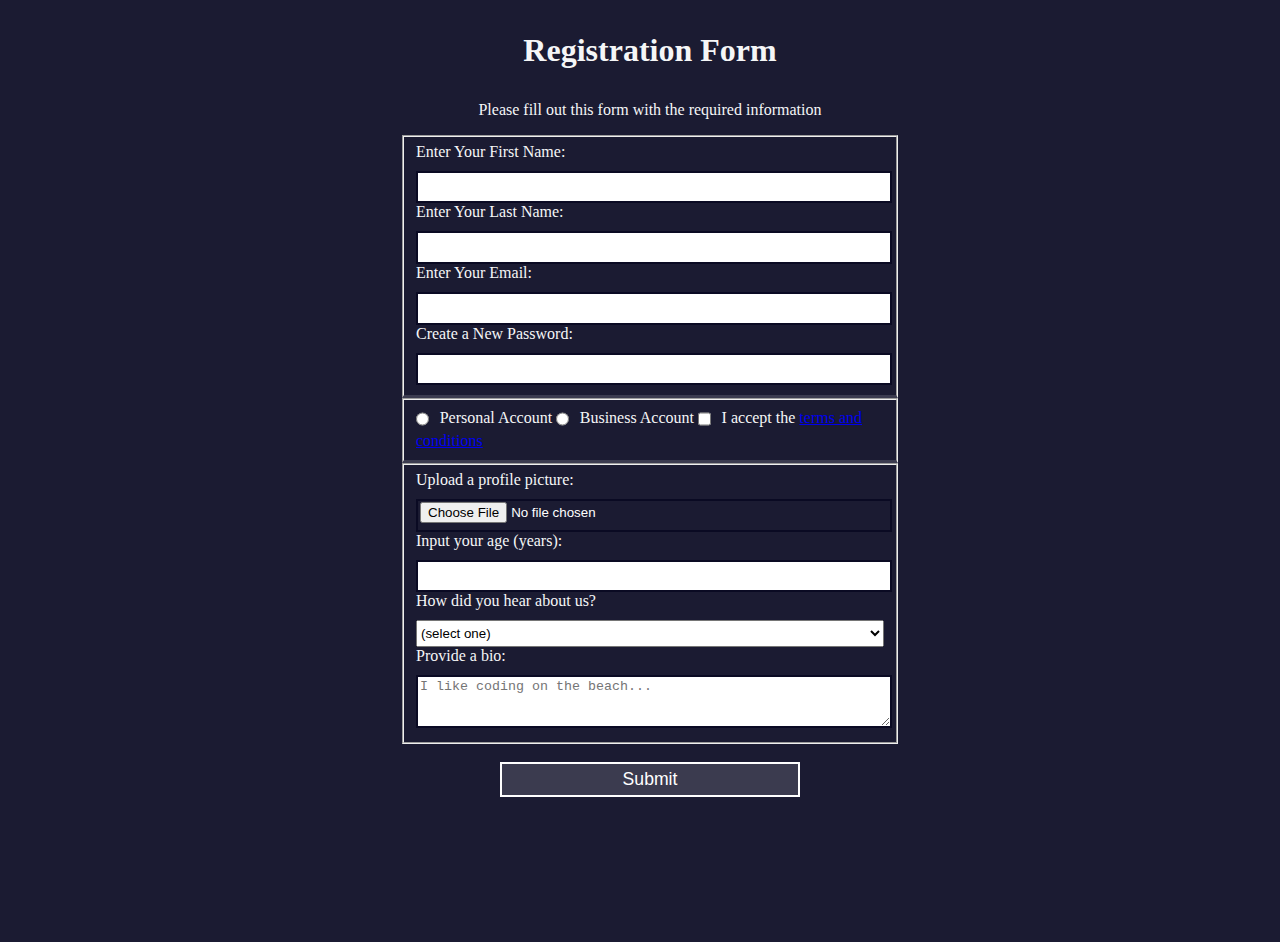
<file: 3registration-form/index.html>
<!DOCTYPE html>
<html>
  <head>
    <title>Registration Form</title>
	  <link rel="stylesheet" type="text/css" href="index.css" />
  </head>
  <body>
    <h1>Registration Form</h1>
    <p>Please fill out this form with the required information</p>
    <form action='https://register-demo.freecodecamp.org'>
      <fieldset>
        <label>Enter Your First Name: <input type="text" name="first-name" required /></label>
        <label>Enter Your Last Name: <input type="text" name="last-name" required /></label>
        <label>Enter Your Email: <input type="email" name="email" required /></label>
        <label>Create a New Password: <input type="password" name="password" pattern="[a-z0-5]{8,}" required /></label>
      </fieldset>
      <fieldset>
        <label><input type="radio" name="account-type" class="inline" /> Personal Account</label>
        <label><input type="radio" name="account-type" class="inline" /> Business Account</label>
        <label>
          <input type="checkbox" name="terms" class="inline" required /> I accept the <a href="https://www.freecodecamp.org/news/terms-of-service/">terms and conditions</a>
			  </label>
      </fieldset>
      <fieldset>
        <label>Upload a profile picture: <input type="file" name="file" /></label>
        <label>Input your age (years): <input type="number" name="age" min="13" max="120" />
			  </label>
        <label>How did you hear about us?
          <select name="referrer">
            <option value="">(select one)</option>
            <option value="1">freeCodeCamp News</option>
            <option value="2">freeCodeCamp YouTube Channel</option>
            <option value="3">freeCodeCamp Forum</option>
            <option value="4">Other</option>
          </select>
        </label>
        <label>Provide a bio:
          <textarea name="bio" rows="3" cols="30" placeholder="I like coding on the beach..."></textarea>
			  </label>
      </fieldset>
      <input type="submit" value="Submit" />
    </form>
  </body>
</html>
</file>
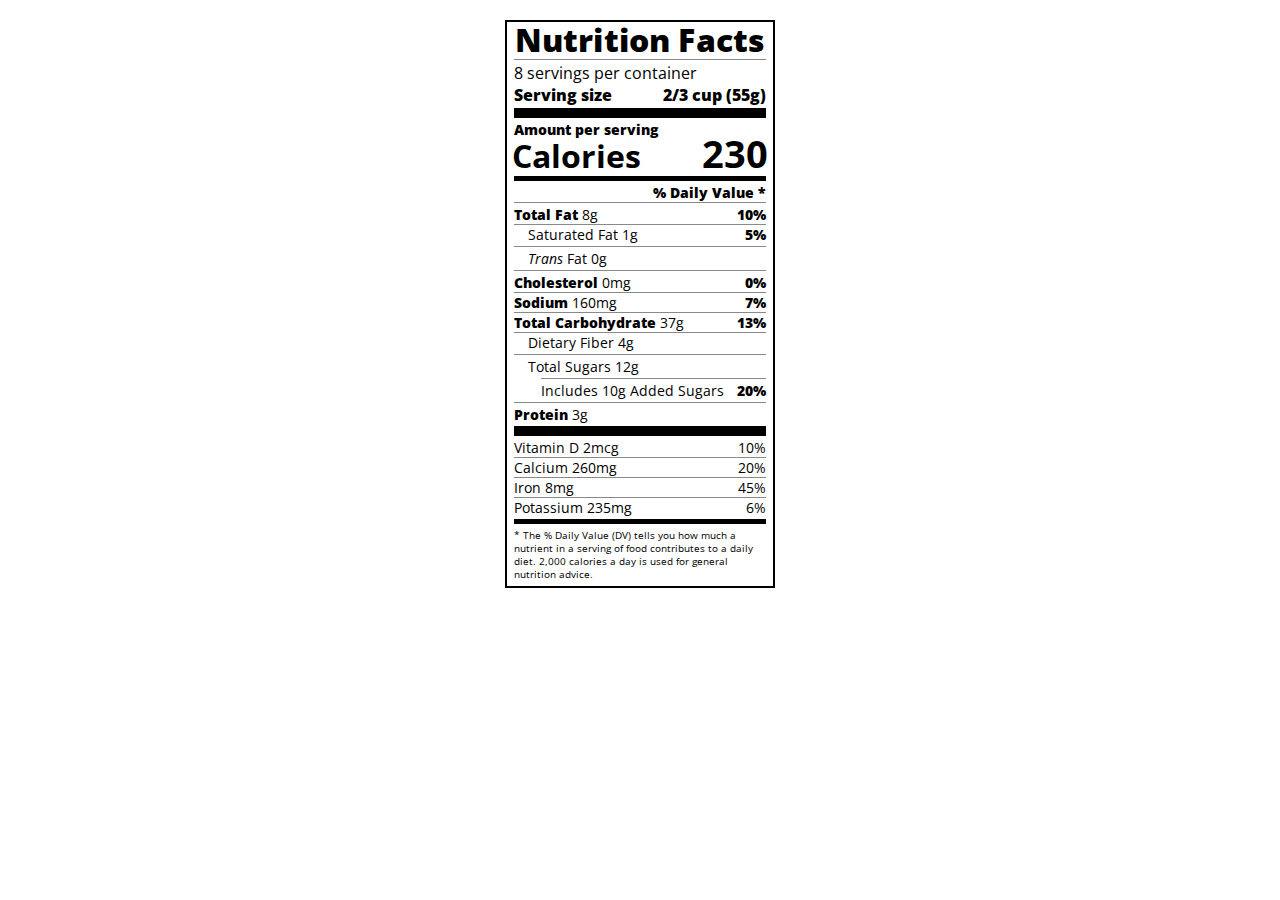
<file: 5.Nutrition/index.html>
<!DOCTYPE html>
<html lang="en">
  <head>
    <meta charset="UTF-8" />
    <title>Nutrition Label</title>
    <link
      href="https://fonts.googleapis.com/css?family=Open+Sans:400,700,800"
      rel="stylesheet"
    />
    <link href="./index.css" rel="stylesheet" />
  </head>
  <body>
    <div class="label">
      <header>
        <h1 class="bold">Nutrition Facts</h1>
        <div class="divider"></div>
        <p>8 servings per container</p>
        <p class="bold">
          Serving size <span class="right">2/3 cup (55g)</span>
        </p>
      </header>
      <div class="divider lg"></div>
      <div class="calories-info">
        <p class="bold sm-text">Amount per serving</p>
        <h1>Calories <span class="right">230</span></h1>
      </div>
      <div class="divider md"></div>
      <div class="daily-value sm-text">
        <p class="right bold no-divider">% Daily Value *</p>
        <div class="divider"></div>
        <p>
          <span class="bold">Total Fat</span> 8g
          <span class="bold right">10%</span>
        </p>
        <p class="indent no-divider">
          Saturated Fat 1g <span class="bold right">5%</span>
        </p>
        <div class="divider"></div>
        <p class="indent no-divider"><i>Trans</i> Fat 0g</p>
        <div class="divider"></div>
        <p>
          <span class="bold">Cholesterol</span> 0mg
          <span class="right bold">0%</span>
        </p>
        <p>
          <span class="bold">Sodium</span> 160mg
          <span class="right bold">7%</span>
        </p>
        <p>
          <span class="bold">Total Carbohydrate</span> 37g
          <span class="right bold">13%</span>
        </p>
        <p class="indent no-divider">Dietary Fiber 4g</p>
        <div class="divider"></div>
        <p class="indent no-divider">Total Sugars 12g</p>
        <div class="divider dbl-indent"></div>
        <p class="dbl-indent no-divider">
          Includes 10g Added Sugars <span class="right bold">20%</span>
        </p>
        <div class="divider"></div>
        <p class="no-divider"><span class="bold">Protein</span> 3g</p>
        <div class="divider lg"></div>
        <p>Vitamin D 2mcg <span class="right">10%</span></p>
        <p>Calcium 260mg <span class="right">20%</span></p>
        <p>Iron 8mg <span class="right">45%</span></p>
        <p class="no-divider">Potassium 235mg <span class="right">6%</span></p>
      </div>
      <div class="divider md"></div>
      <p class="note">
        * The % Daily Value (DV) tells you how much a nutrient in a serving of
        food contributes to a daily diet. 2,000 calories a day is used for
        general nutrition advice.
      </p>
    </div>
  </body>
</html>
</file>
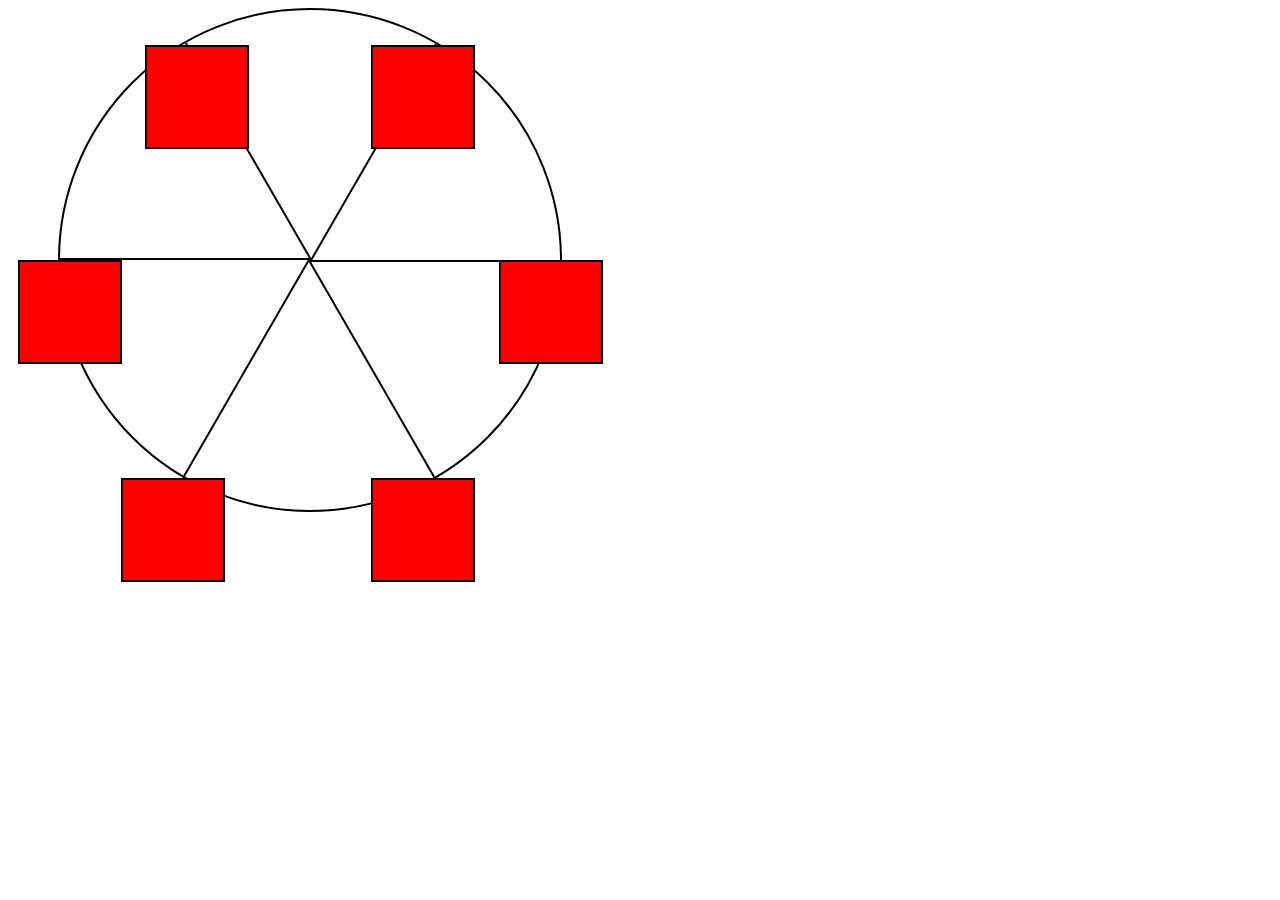
<file: Animation/index.html>
<!DOCTYPE html>
<html>
  <head>
    <meta charset="UTF-8">
    <title>Ferris Wheel</title>
    <link rel="stylesheet" href="./index.css">
  </head>
  <body>
    <div class="wheel">
      <span class="line"></span>
      <span class="line"></span>
      <span class="line"></span>
      <span class="line"></span>
      <span class="line"></span>
      <span class="line"></span>

      <div class="cabin"></div>
      <div class="cabin"></div>
      <div class="cabin"></div>
      <div class="cabin"></div>
      <div class="cabin"></div>
      <div class="cabin"></div>
    </div>
  </body>
</html>
</file>
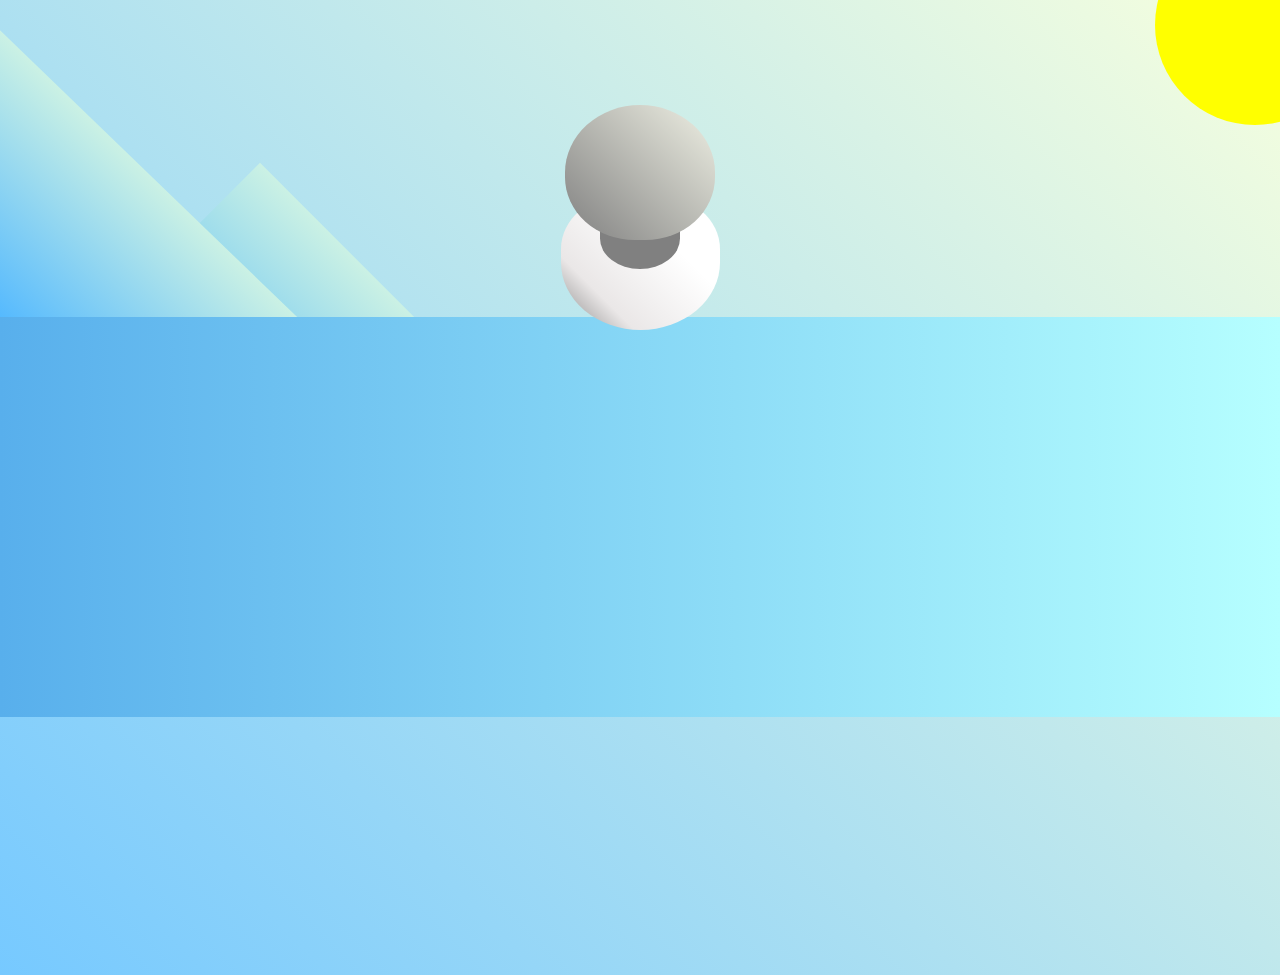
<file: css transform/index.html>
<!DOCTYPE html>
<html lang="en">
  <head>
    <link rel="stylesheet" href="index.css" />
    <meta charset="UTF-8" />
    <meta http-equiv="X-UA-Compatible" content="IE=edge" />
    <meta name="viewport" content="width=device-width, initial-scale=1.0" />
    <title>Penguen</title>
  </head>
  <body>
    <div class="left-mountain"></div>
    <div class="back-mountain"></div>
    <div class="sun"></div>
    <div class="penguin">
        <div class="penguin-head">
          <div class="pengiun-face left"></div>
          <div class="pengiun-face right"></div>
        </div>
        <div class="penguin-body"></div>
       
    </div>
    <div class="ground"></div>
  </body>
</html>
</file>
<file: 3registration-form/index.css>
body {
  width: 100%;
  height: 100vh;
  margin: 10px;
  background-color: #1b1b32;
  color: #f5f6f7;
  font-family: Tahoma;
  font-size: 16px;
}

h1,
p {
  margin: 1em auto;
  text-align: center;
}

form {
  width: 60vw;
  max-width: 500px;
  min-width: 300px;
  margin: 0 auto;
  padding-bottom: 2em;
}

/* fieldset {
  border: none;
  padding: 2rem 0;
} */

fieldset:not(:last-of-type) {
  border-bottom: 3px solid #3b3b4f;
}

/* label {
  display: block;
  margin: 0.5rem 0;
} */

input,
textarea,
select {
  margin: 10px 0 0 0;
  width: 100%;
  min-height: 2em;
}

input,
textarea {
 /*  background-color: #0a0a23; */
  border: 2px solid #0a0a23;
  color: #ffffff;
}

.inline {
  width: unset;
  margin: 0 0.5em 0 0;
  vertical-align: middle;
}

input[type="submit"] {
  display: block;
  width: 60%;
  margin: 1em auto;
  height: 2em;
  font-size: 1.1rem;
  background-color: #3b3b4f;
  border-color: white;
  min-width: 300px;
}

input[type="file"] {
  padding: 1px 2px;
}
</file>
<file: 5.Nutrition/index.css>
* {
    box-sizing: border-box;
  }
  
  html {
    font-size: 16px;
  }
  
  body {
    font-family: 'Open Sans', sans-serif;
  }
  
  .label {
    border: 2px solid black;
    width: 270px;
    margin: 20px auto;
    padding: 0 7px;
  }
  
  header h1 {
    text-align: center;
    margin: -4px 0;
    letter-spacing: 0.15px
  }
  
  p {
    margin: 0;
  }
  
  .divider {
    border-bottom: 1px solid #888989;
    margin: 2px 0;
    clear: right;
  }
  
  .bold {
    font-weight: 800;
  }
  
  .right {
    float: right;
  }
  
  .lg {
    height: 10px;
  }
  
  .lg, .md {
    background-color: black;
    border: 0;
  }
  
  .md {
    height: 5px;
  }
  
  .sm-text {
    font-size: 0.85rem;
  }
  
  .calories-info h1 {
    margin: -5px -2px;
    overflow: hidden;
  }
  
  .calories-info span {
    font-size: 1.2em;
    margin-top: -7px;
  }
  
  .indent {
    margin-left: 1em;
  }
  
  .dbl-indent {
    margin-left: 2em;
  }
  
  .daily-value p:not(.no-divider) {
    border-bottom: 1px solid #888989;
  }
  
  .note {
    font-size: 0.6rem;
    margin: 5px 0;
  }
</file>
<file: Animation/index.css>
.wheel {
    border: 2px solid black;
    border-radius: 50%;
    margin-left: 50px;
    position: absolute;
    height: 55vw;
    width: 55vw;
    max-width: 500px;
    max-height: 500px;
    animation-name: wheel;
    animation-duration: 10s;
    animation-iteration-count: infinite;
    animation-timing-function: linear;
  }
  
  .line {
    background-color: black;
    width: 50%;
    height: 2px;
    position: absolute;
    top: 50%;
    left: 50%;
    transform-origin: 0% 0%;
  }
  
  .line:nth-of-type(2) {
    transform: rotate(60deg);
  }
  .line:nth-of-type(3) {
    transform: rotate(120deg);
  }
  .line:nth-of-type(4) {
    transform: rotate(180deg);
  }
  .line:nth-of-type(5) {
    transform: rotate(240deg);
  }
  .line:nth-of-type(6) {
    transform: rotate(300deg);
  }
  
  .cabin {
    background-color: red;
    width: 20%;
    height: 20%;
    position: absolute;
    border: 2px solid;
    transform-origin: 50% 0%;
    animation: cabins 10s ease-in-out infinite;
  }
  
  .cabin:nth-of-type(1) {
    right: -8.5%;
    top: 50%;
  }
  .cabin:nth-of-type(2) {
    right: 17%;
    top: 93.5%;
  }
  .cabin:nth-of-type(3) {
    right: 67%;
    top: 93.5%;
  }
  .cabin:nth-of-type(4) {
    left: -8.5%;
    top: 50%;
  }
  .cabin:nth-of-type(5) {
    left: 17%;
    top: 7%;
  }
  .cabin:nth-of-type(6) {
    right: 17%;
    top: 7%;
  }
  
  @keyframes wheel {
     0% {
       transform: rotate(0deg);
     }
     100% {
       transform: rotate(360deg);
     }
  }
  
  @keyframes cabins {
    0% {
      transform: rotate(0deg);
    }
    25% {
      background-color: yellow;
    }
    50% {
      background-color: purple;
    }
    100% {
      transform: rotate(-360deg);
    }
  }
</file>
<file: css transform/index.css>
body {
    background: linear-gradient(45deg, rgb(118, 201, 255), rgb(247, 255, 222));
    margin: 0;
    padding: 0;
    width: 100%;
    height: 100vh;
    overflow: clip;
  }
  
  .left-mountain {
    width: 300px;
    height: 300px;
    background: linear-gradient(rgb(203, 241, 228), rgb(80, 183, 255));
    position: absolute;
    transform: skew(0deg, 44deg);
    z-index: 2;
    margin-top: 100px;
  }
  
  .back-mountain {
    width: 300px;
    height: 300px;
    background: linear-gradient(rgb(203, 241, 228), rgb(47, 170, 255));
    position: absolute;
    z-index: 1;
    transform: rotate(45deg);
    left: 110px;
    top: 225px;
  }
  
  .sun {
    width: 200px;
    height: 200px;
    background-color: yellow;
    position: absolute;
    border-radius: 50%;
    top: -75px;
    right: -75px;
  }
  
  .penguin {
    width: 300px;
    height: 300px;
    margin: auto;
    margin-top: 75px;
    z-index: 4;
    position: relative;
  }
  
  .penguin * {
    position: absolute;
  }
  
  .penguin-head {
    width: 50%;
      height: 45%;
    background: linear-gradient(
      45deg,
          gray,
          rgb(239, 240, 228)
      );
      border-radius: 70% 70% 65% 65%;
    top: 10%;
    left: 25%;
    z-index: 1;
  }
  
  .penguin-body {
    width: 53%;
    height: 45%;
    background: linear-gradient(
      45deg,
          rgb(134, 133, 133) 0%,
          rgb(234, 231, 231) 25%,
          white 67%
      );
    border-radius: 80% 80% 100% 100%;
    top: 40%;
    left: 23.5%;
  }
  
  .penguin-body::before {
    content: "";
    position: absolute;
    width: 50%;
    height: 45%;
    background-color: gray;
    left:25%;
    top:10%;
    border-radius: 0% 0% 100% 100%;
  
  }
  
  .ground {
    width: 100vw;
    height: 400px;
    background: linear-gradient(90deg, rgb(88, 175, 236), rgb(182, 255, 255));
    z-index: 3;
    position: absolute;
    margin-top: -58px;
  }
  .face{
    background-color: white;
    height: 60%;
    width: 70%;
    border-radius: 60% 60% 70% 70%;
    top:15%;
  }
  .face.left{
    left: 5%;
  }
</file>
